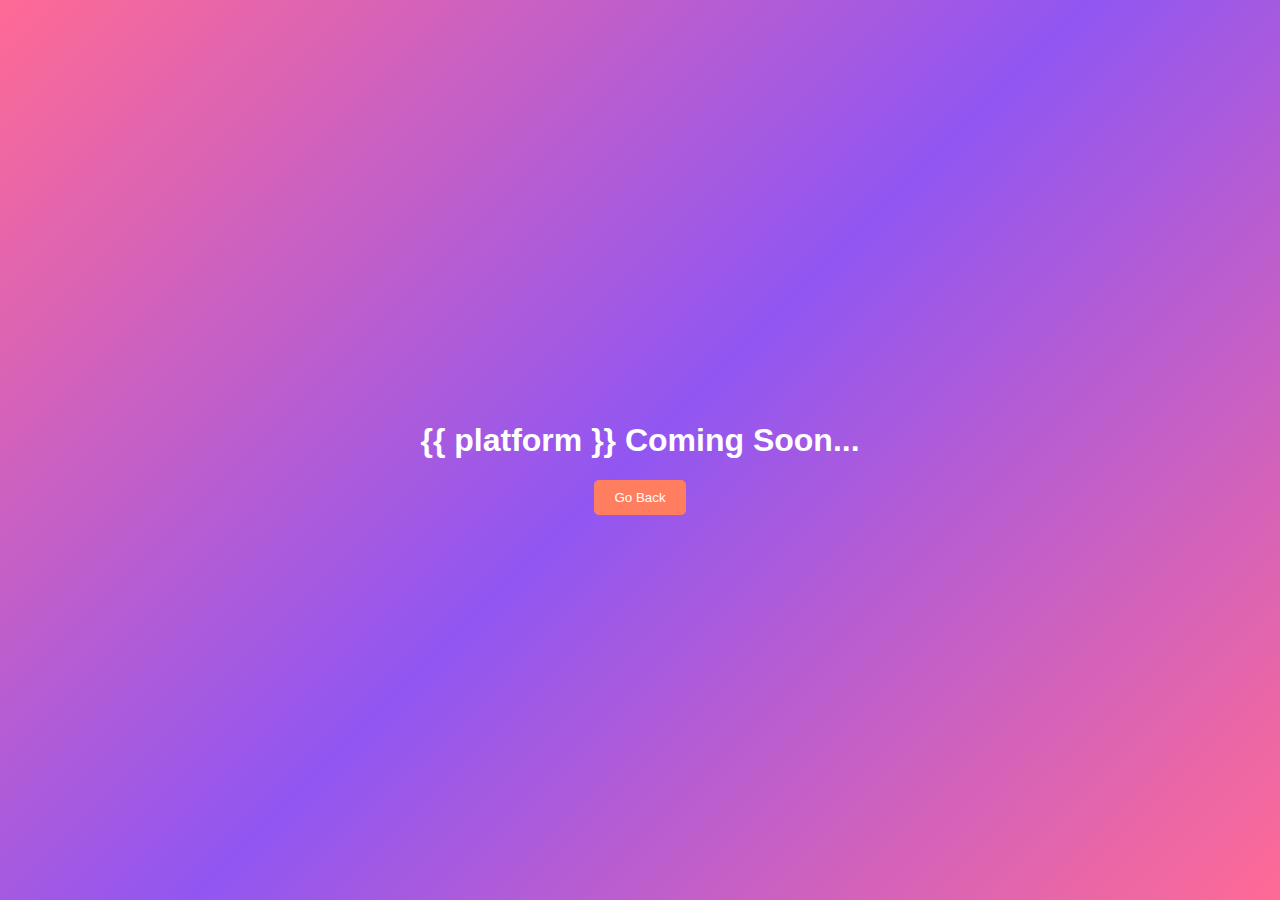
<file: MyWebsite/templates/soon.html>
<!DOCTYPE html>
<html lang="en">
<head>
    <meta charset="UTF-8">
    <meta name="viewport" content="width=device-width, initial-scale=1.0">
    <title>Coming Soon</title>
    <style>
        body {
            font-family: Arial, sans-serif;
            background: linear-gradient(135deg, #ff6a95, #9156f2, #ff6a95);
            color: #fff;
            display: flex;
            flex-direction: column;
            justify-content: center;
            align-items: center;
            height: 100vh;
            background-attachment: fixed;
        }
        button {
            background: #ff7e5f;
            color: white;
            padding: 10px 20px;
            border: none;
            cursor: pointer;
            border-radius: 5px;
            transition: transform 0.2s ease, background 0.3s ease;
        }
        button:hover {
            background: #feb47b;
            transform: scale(1.1);
        }
    </style>
</head>
<body>
    <h1>{{ platform }} Coming Soon...</h1>
    <button onclick="window.history.back()">Go Back</button>
</body>
</html>
</file>
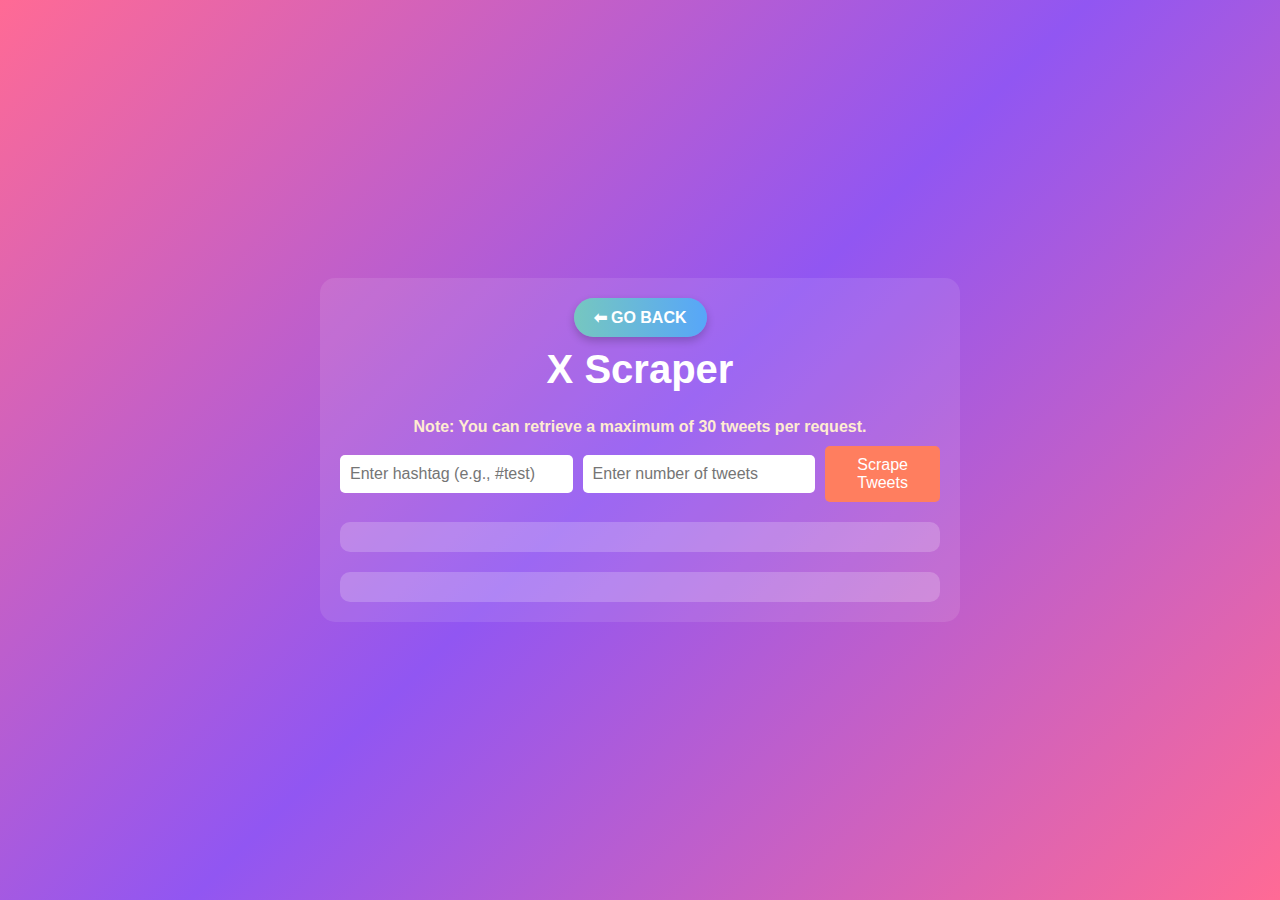
<file: MyWebsite/templates/twitter.html>
<!DOCTYPE html>
<html lang="en">
<head>
    <meta charset="UTF-8">
    <meta name="viewport" content="width=device-width, initial-scale=1.0">
    <title>X Scraper</title>
    <style>
        body {
            font-family: Arial, sans-serif;
            background: linear-gradient(135deg, #ff6a95, #9156f2, #ff6a95);
            color: #fff;
            display: flex;
            justify-content: center;
            align-items: center;
            min-height: 100vh;
            margin: 0;
            overflow-y: auto;
        }
        .container {
            text-align: center;
            padding: 20px;
            background: rgba(255, 255, 255, 0.1);
            border-radius: 15px;
            max-width: 600px;
            width: 90%;
        }
        .back-button {
            display: inline-block;
            padding: 10px 20px;
            background: linear-gradient(90deg, #76c7c0, #57a6f9);
            color: white;
            text-transform: uppercase;
            font-size: 1rem;
            font-weight: bold;
            border: none;
            border-radius: 25px;
            box-shadow: 0 4px 8px rgba(0, 0, 0, 0.2);
            cursor: pointer;
            transition: all 0.3s ease;
            text-decoration: none;
        }
        .back-button:hover {
            transform: scale(1.1);
            box-shadow: 0 6px 12px rgba(0, 0, 0, 0.3);
            background: linear-gradient(90deg, #57a6f9, #76c7c0);
        }
        h1 {
            margin-top: 10px;
            font-size: 2.5rem;
        }
        .note {
            font-size: 1rem;
            font-weight: bold;
            color: #ffecd1;
            margin-bottom: 10px;
        }
        form {
            display: flex;
            justify-content: center;
            align-items: center;
            gap: 10px;
        }
        input {
            padding: 10px;
            border: none;
            border-radius: 5px;
            font-size: 1rem;
            width: 300px; /* Retaining the original input box size */
        }
        button {
            background: #ff7e5f;
            color: white;
            border: none;
            padding: 10px 20px; /* Ensuring button size matches original */
            font-size: 1rem;
            border-radius: 5px;
            cursor: pointer;
            transition: transform 0.2s ease, background 0.3s ease;
        }
        button:hover {
            background: #feb47b;
        }
        #output {
            margin-top: 20px;
            background: rgba(255, 255, 255, 0.2);
            padding: 15px;
            border-radius: 10px;
            max-height: 300px;
            overflow-y: auto;
            text-align: left;
        }
        #chart {
            margin-top: 20px;
            background: rgba(255, 255, 255, 0.2);
            padding: 15px;
            border-radius: 10px;
        }
        #chart img {
            width: 100%;
            height: auto;
        }
        .spinner {
            border: 4px solid rgba(255, 255, 255, 0.3);
            border-top: 4px solid #fff;
            border-radius: 50%;
            width: 30px;
            height: 30px;
            animation: spin 1s ease-in-out infinite;
            margin: 20px auto;
        }
        @keyframes spin {
            0% { transform: rotate(0deg); }
            50% { transform: rotate(180deg); }
            100% { transform: rotate(360deg); }
        }
        #loading {
            text-align: center;
            display: none;
        }
    </style>
</head>
<body>
    <div class="container">
        <a onclick="window.history.back()" class="back-button">⬅ Go Back</a>
        <h1>X Scraper</h1>
        <p class="note">Note: You can retrieve a maximum of <strong>30 tweets</strong> per request.</p>
        <form id="twitterScrapeForm">
            <input type="text" name="hashtag" placeholder="Enter hashtag (e.g., #test)" required>
            <input type="number" name="tweet_count" placeholder="Enter number of tweets" max="30" required>
            <button type="submit">Scrape Tweets</button>
        </form>
        <div id="loading">
            <div class="spinner"></div>
        </div>
        <div id="output"></div>
        <div id="chart"></div>
    </div>

    <script>
        document.getElementById('twitterScrapeForm').onsubmit = async (e) => {
            e.preventDefault();

            const loadingDiv = document.getElementById('loading');
            const outputDiv = document.getElementById('output');
            const chartDiv = document.getElementById('chart');

            loadingDiv.style.display = 'block';
            outputDiv.innerHTML = '';
            chartDiv.innerHTML = '';

            const formData = new FormData(e.target);
            const data = Object.fromEntries(formData.entries());

            try {
                const response = await fetch('/scrape_twitter', {
                    method: 'POST',
                    headers: { 'Content-Type': 'application/json' },
                    body: JSON.stringify(data)
                });

                const result = await response.json();

                if (result.status === "success") {
                    const tweets = result.tweets;
                    outputDiv.innerHTML = `<h3>Scraped Tweets:</h3><ul id="tweetList"></ul>`;
                    const tweetList = document.getElementById("tweetList");

                    const BATCH_SIZE = 50;
                    let currentIndex = 0;

                    const renderBatch = () => {
                        const batch = tweets.slice(currentIndex, currentIndex + BATCH_SIZE);
                        batch.forEach(tweet => {
                            const li = document.createElement("li");
                            li.textContent = tweet;
                            tweetList.appendChild(li);
                        });
                        currentIndex += BATCH_SIZE;
                        if (currentIndex < tweets.length) {
                            setTimeout(renderBatch, 100);
                        }
                    };

                    renderBatch();

                    chartDiv.innerHTML = `
                        <h3>Sentiment Analysis:</h3>
                        <img src="data:image/png;base64,${result.chart}" alt="Sentiment Pie Chart">
                    `;
                } else {
                    outputDiv.innerHTML = `<p>Error: ${result.message}</p>`;
                }
            } catch (error) {
                outputDiv.innerHTML = `<p>Error: Unable to fetch data</p>`;
            } finally {
                loadingDiv.style.display = 'none';
            }
        };
    </script>
</body>
</html>
</file>
